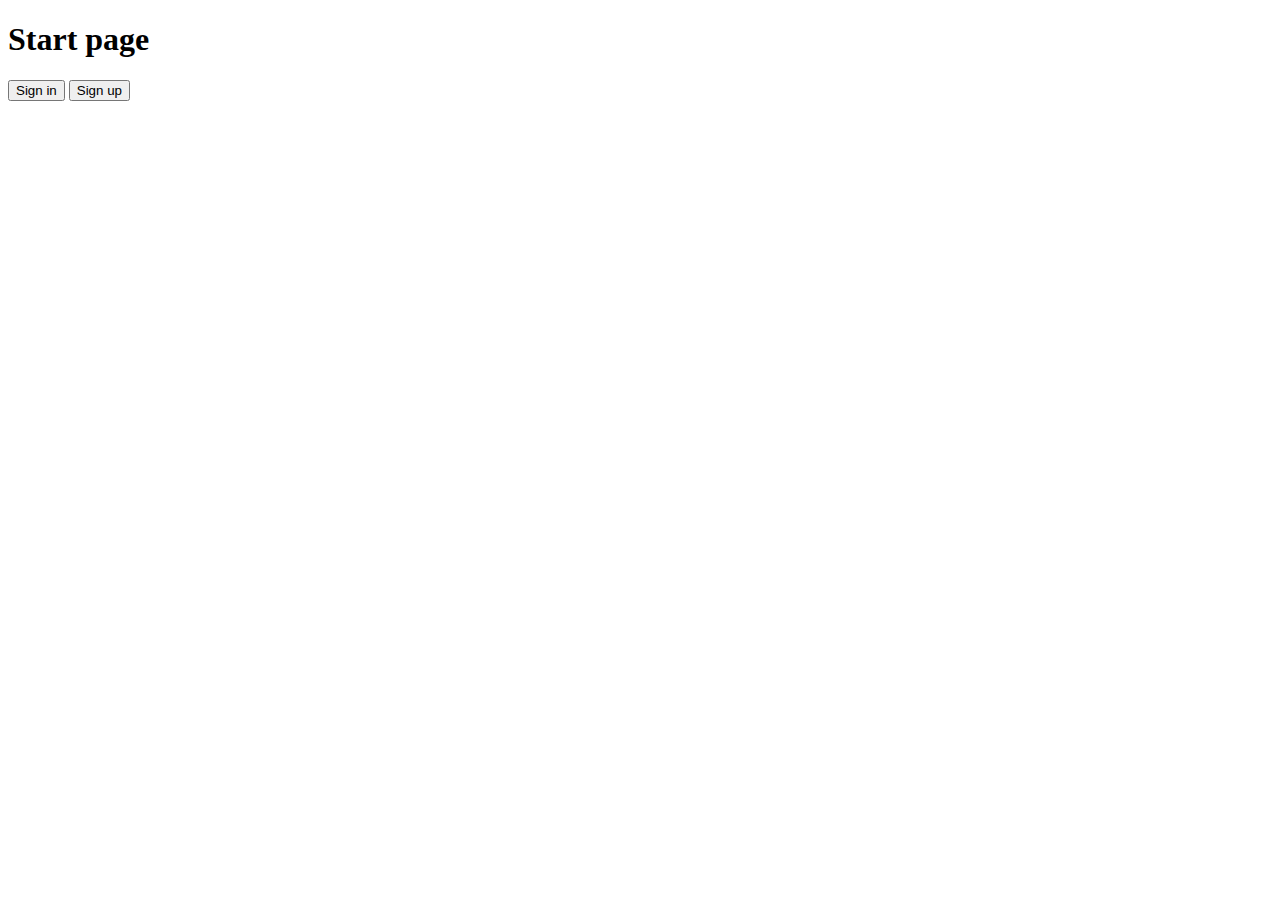
<file: src/main/resources/templates/index.html>
<!DOCTYPE html>
<html lang="ru" xmlns="http://www.w3.org/1999/xhtml" xmlns:th="http://www.thymeleaf.org"
      xmlns:sec="http://www.w3.org/1999/xhtml">
<head>
    <meta charset="UTF-8">
    <title>Freelance</title>
</head>
<body>
<div>
    <h1>Start page</h1>
    <form>
        <input type="submit" value="Sign in" formaction="login"/>
        <input type="submit" value="Sign up" formaction="registration"/>
    </form>

</div>
</body>
</html>
</file>
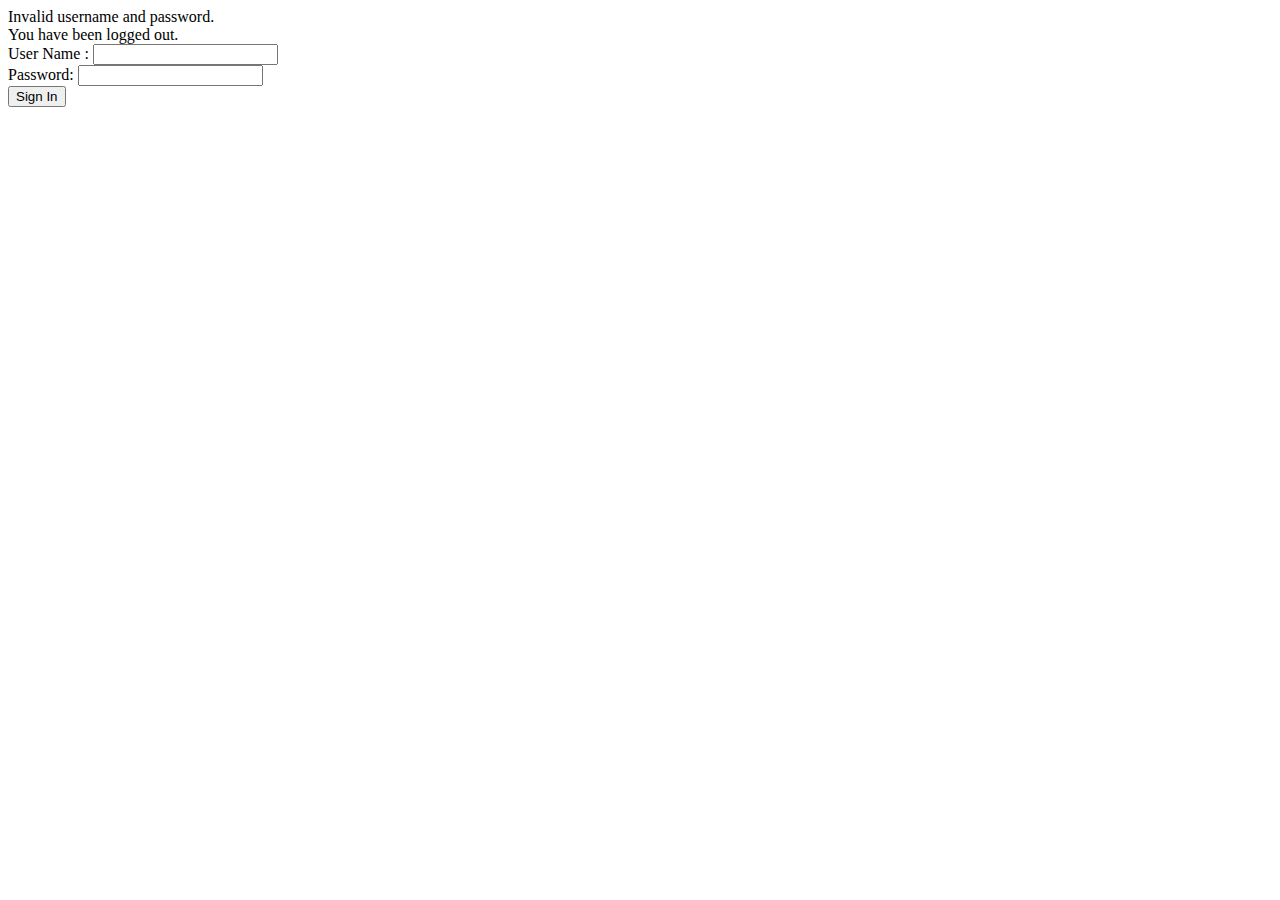
<file: src/main/resources/templates/pages/login.html>
<!DOCTYPE html>
<html lang="en" xmlns:th="http://thymeleaf.org">
<head>
    <meta charset="UTF-8">
    <title>Log in with your account</title>
</head>
<body>
<div th:if="${param.error}">
    Invalid username and password.
    <div th:text="${param.error}"> </div>
</div>
<div th:if="${param.logout}">
    You have been logged out.
</div>
<div th:text="${message}"> </div>
<form th:method="POST" th:action="@{/login}">
    <div><label> User Name : <input type="text" name="email"/> </label></div>
    <div><label> Password: <input type="password" name="password"/> </label></div>
    <div><input type="submit" value="Sign In"/></div>
</form>
</body>
</html>
</file>
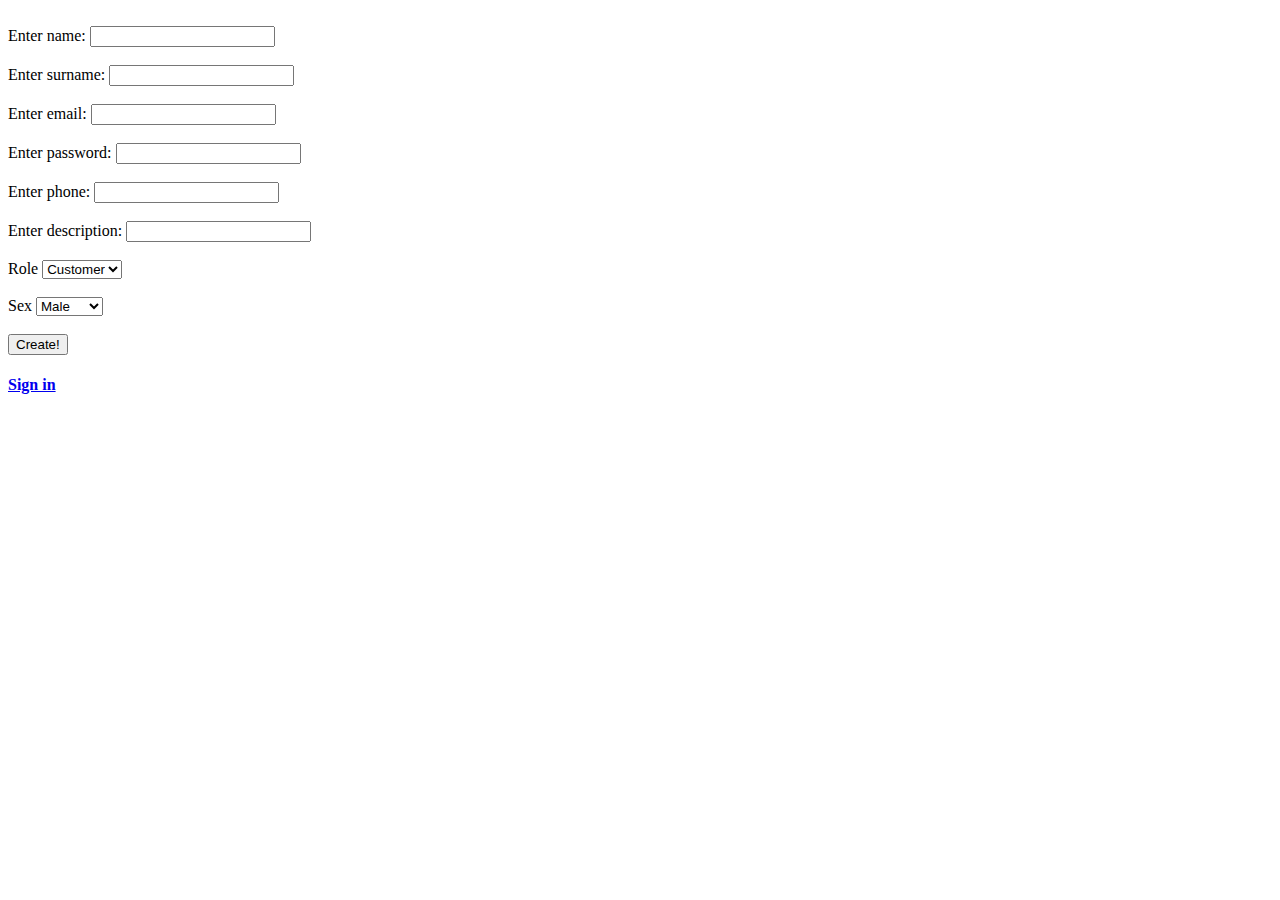
<file: src/main/resources/templates/pages/registration.html>
<!DOCTYPE html>
<html xmlns="http://www.w3.org/1999/xhtml" xmlns:th="http://www.thymeleaf.org"
      xmlns:sec="http://www.thymeleaf.org/thymeleaf-extras-springsecurity3">
<head>
    <meta charset="UTF-8">
    <title>New user</title>
</head>
<body>

<form th:method="POST" th:action="@{registration}" th:object="${user}">
    <div th:text="${message}"> </div>

    <br>
    <div>
        <label for="name">Enter name: </label>
        <input type="text" th:field="*{name}" id="name"/>
    </div>
    <br>
    <div>
        <label for="surname">Enter surname: </label>
        <input type="text" th:field="*{surname}" id="surname"/>
    </div>
    <br>
    <div>
        <label for="email">Enter email: </label>
        <input type="text" th:field="*{email}" id="email"/>
    </div>
    <br>
    <div>
        <label for="password">Enter password: </label>
        <input type="text" th:field="*{password}" id="password"/>
    </div>
    <br>
    <div>
        <label for="phone">Enter phone: </label>
        <input type="text" th:field="*{phone}" id="phone"/>
    </div>
    <br>
    <div>
        <label for="description">Enter description: </label>
        <input type="text" th:field="*{description}" id="description"/>
    </div>
    <br>
    <div>
        <label>Role</label>
        <select th:field="*{role.id}">
            <option value="2">Customer</option>
            <option value="3">Executor</option>
        </select>
    </div>
    <br>
    <div>
        <label>Sex</label>
        <select th:field="*{sex}">
            <option value="true">Male</option>
            <option value="false">Female</option>
        </select>
    </div>
    <br>
    <div>
        <input type="submit" value="Create!"/>
        <h4><a href="../../pages/login.html">Sign in</a></h4>
    </div>
</form>

</body>
</html>
</file>
